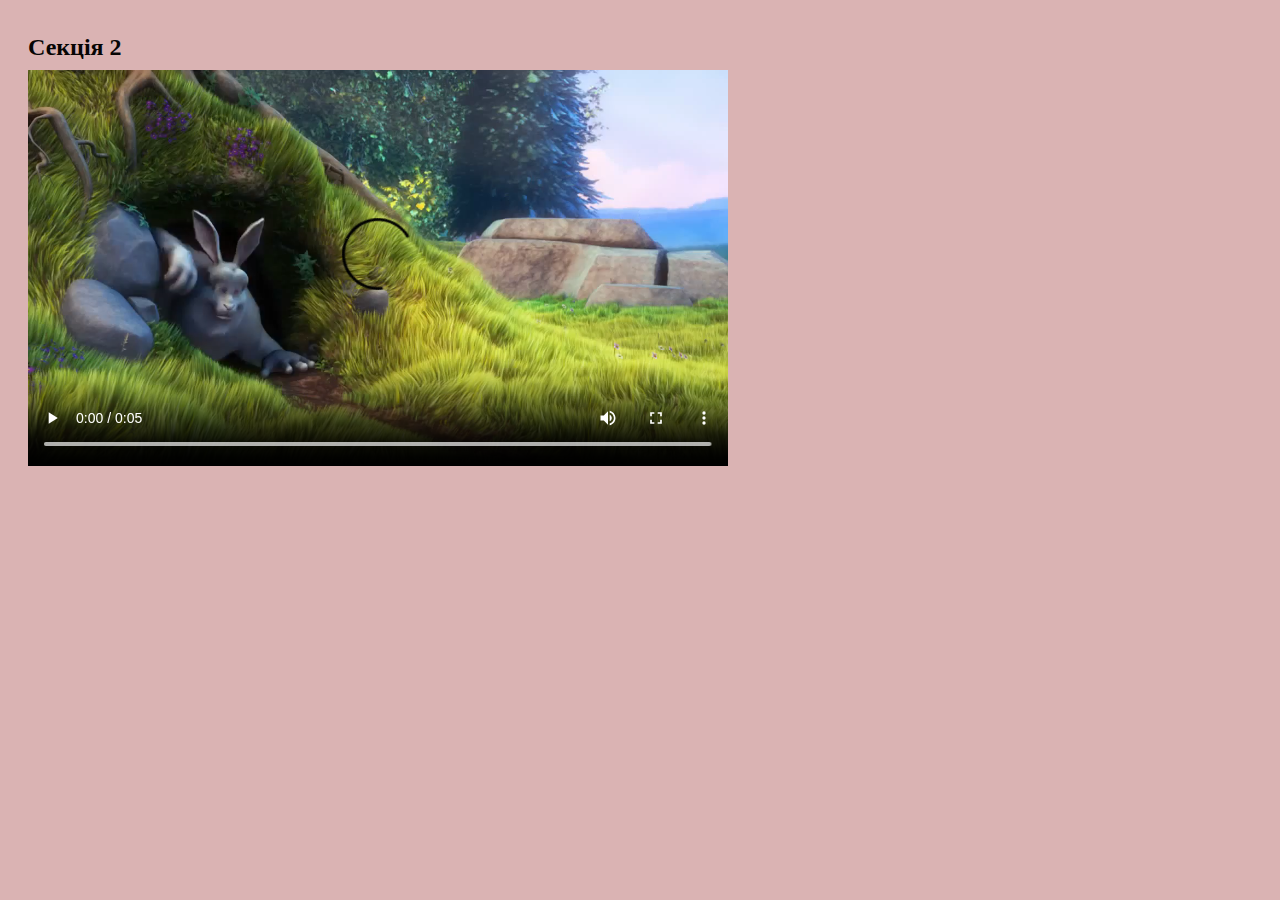
<file: section2/section2.html>
<!DOCTYPE html>
<html>

<head>
   <meta charset="UTF-8">
   <link rel="stylesheet" href="../shared.css">
</head>

<body>
    <section>
        <h2 style="margin: 0; padding: 0;"> Секція 2</h2>
    <video width="700" height="400" controls>
        <source src="../big_buck_bunny_720p_1mb.mp4">
    </video>

    
</section>



</body>

</html>
</file>
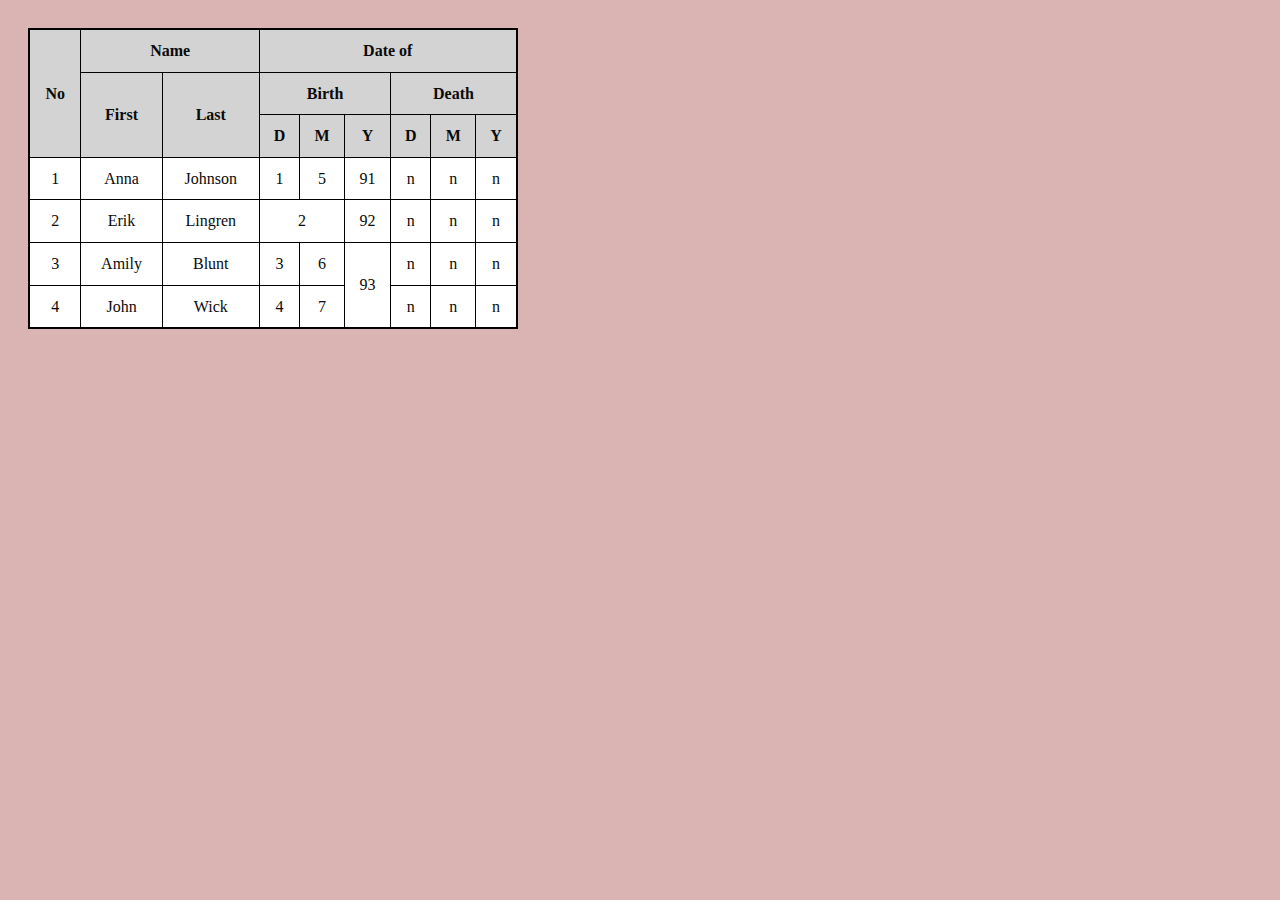
<file: section4/section4.html>
<!DOCTYPE html>
<html>

<head>
   <meta charset="UTF-8">
   <link rel="stylesheet" href="../shared.css">
   <link rel="stylesheet" href= "section4.css">

</head>

<body>
    <table>
        <tr>
            <th rowspan="3">No</th>
            <th colspan="2">Name</th>
            <th colspan="6">Date of</th>
        </tr>
        <tr>
            <th rowspan="2">First</th>
            <th rowspan="2">Last</th>
            <th colspan="3">Birth</th>
            <th colspan="3">Death</th>
        </tr>
        <tr>
            <th>D</th>
            <th>M</th>
            <th>Y</th>
            <th>D</th>
            <th>M</th>
            <th>Y</th>
        </tr>
        <tr>
            <td>1</td>
            <td>Anna</td>
            <td>Johnson</td>
            <td>1</td>
            <td>5</td>
            <td>91</td>
            <td>n</td>
            <td>n</td>
            <td>n</td>
        </tr>
        <tr>
            <td>2</td>
            <td>Erik</td>
            <td>Lingren</td>
            <td colspan="2">2</td>
            <td>92</td>
            <td>n</td>
            <td>n</td>
            <td>n</td>
        </tr>
        <tr>
            <td>3</td>
            <td>Amily</td>
            <td>Blunt</td>
            <td>3</td>
            <td>6</td>
            <td rowspan="2">93</td>
            <td>n</td>
            <td>n</td>
            <td>n</td>
        </tr>
        <tr>
            <td>4</td>
            <td>John</td>
            <td>Wick</td>
            <td>4</td>
            <td>7</td>
            <td>n</td>
            <td>n</td>
            <td>n</td>
        </tr>
    </table>

</section>

</body>

</html>
</file>
<file: shared.css>
body {
        background-color: #dab3b3;
        color: #0a0a0a;
        line-height: 1.6;
        padding: 20px;
    }
    
    .container {
        max-width: 900px;
        margin: 0 auto;
        padding: 20px;
        background: #1e1e1e;
        border-radius: 10px;
        box-shadow: 0 0 15px rgba(255, 255, 255, 0.1);
    }
    
    h1, h2, h3 {
        color: #060504; 
    }
    
    a {
        color: #1e90ff;
        text-decoration: none;
        transition: color 0.3s;
    }
    
    a:hover {
        color: #00ff84;
    }
    
    button {
        background: #100f0d;
        color: #121212;
        border: none;
        padding: 10px 20px;
        border-radius: 5px;
        cursor: pointer;
        font-size: 16px;
        
    }
    
    button:hover {
        background: #a28364;
    }
</file>
<file: section4/section4.css>
table {
    width: 40%;
    border-collapse: collapse;
    border: 2px solid black;
}

th, td {
    border: 1px solid black;
    padding: 8px;
    text-align: center;
}

tr {
    background-color: rgb(255, 255, 255);
}

th {
    background-color: lightgray;
}
</file>
